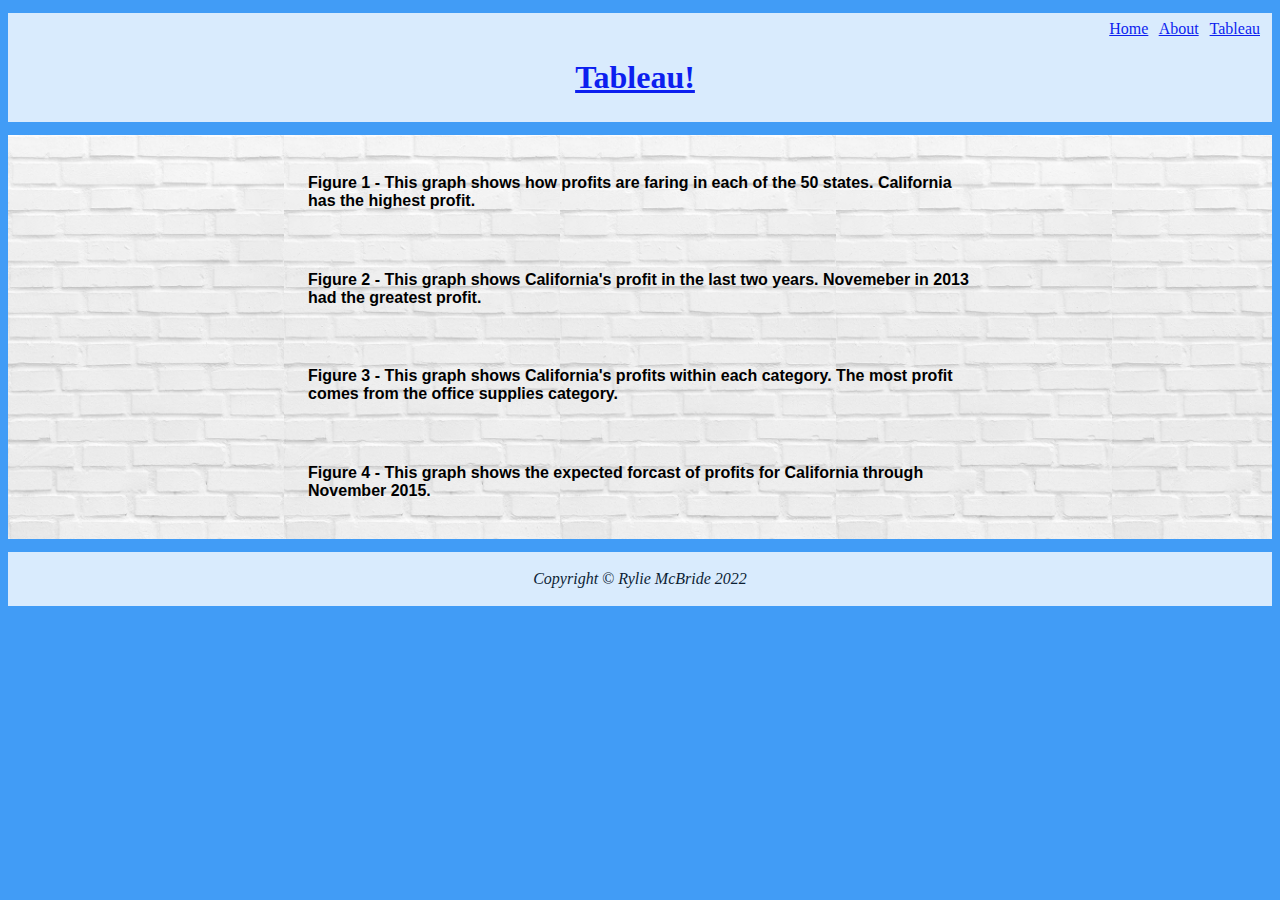
<file: html/Tableau.html>
<!DOCTYPE html>  <!--Rylie McBride 4/14/2022-->
<html>
    <head>
        <title>Rylie McBride - Tableau Page</title>
        <link href="../styles/bootstyles.css" rel="stylesheet" />
    </head>

    <body>
        <div class = "common Navigation heading Topfont">
                <a href="../index.html">Home</a> |
                <a  href="about.html">About</a> |
                <a href="tableau.html">Tableau</a> 
        
                <h1 class="headcenter heading"><a href= "https://www.tableau.com/">Tableau!</a></h1>
        </div>
        </div>
        <br>
        <div class = "Tableau">
            <div class="Tcolor">
            <br>
            <div class="TabLeft everyfont">
                <div class='tableauPlaceholder' id='viz1649956878354' style='position: relative'><noscript><a href='#'><img alt='How are profits faring in each of the 50 states? ' src='https:&#47;&#47;public.tableau.com&#47;static&#47;images&#47;Fi&#47;Final-WebProjectQ1&#47;Sheet1&#47;1_rss.png' style='border: none' /></a></noscript><object class='tableauViz'  style='display:none;'><param name='host_url' value='https%3A%2F%2Fpublic.tableau.com%2F' /> <param name='embed_code_version' value='3' /> <param name='site_root' value='' /><param name='name' value='Final-WebProjectQ1&#47;Sheet1' /><param name='tabs' value='no' /><param name='toolbar' value='yes' /><param name='static_image' value='https:&#47;&#47;public.tableau.com&#47;static&#47;images&#47;Fi&#47;Final-WebProjectQ1&#47;Sheet1&#47;1.png' /> <param name='animate_transition' value='yes' /><param name='display_static_image' value='yes' /><param name='display_spinner' value='yes' /><param name='display_overlay' value='yes' /><param name='display_count' value='yes' /><param name='language' value='en-US' /><param name='filter' value='publish=yes' /></object></div>                <script type='text/javascript'>                    var divElement = document.getElementById('viz1649956878354');                    var vizElement = divElement.getElementsByTagName('object')[0];                    vizElement.style.width='100%';vizElement.style.height=(divElement.offsetWidth*0.75)+'px';                    var scriptElement = document.createElement('script');                    scriptElement.src = 'https://public.tableau.com/javascripts/api/viz_v1.js';                    vizElement.parentNode.insertBefore(scriptElement, vizElement);                </script>
                <h4>Figure 1 - This graph shows how profits are faring in each of the 50 states. California has the highest profit.</h4>
                <br>
                <div class='tableauPlaceholder' id='viz1649780589580' style='position: relative'><noscript><a href='#'><img alt='How has one of the highest-profit states fared for the last two years by profit, shown by month? ' src='https:&#47;&#47;public.tableau.com&#47;static&#47;images&#47;Fi&#47;Final-WebProjectQ2&#47;Sheet2&#47;1_rss.png' style='border: none' /></a></noscript><object class='tableauViz'  style='display:none;'><param name='host_url' value='https%3A%2F%2Fpublic.tableau.com%2F' /> <param name='embed_code_version' value='3' /> <param name='site_root' value='' /><param name='name' value='Final-WebProjectQ2&#47;Sheet2' /><param name='tabs' value='no' /><param name='toolbar' value='yes' /><param name='static_image' value='https:&#47;&#47;public.tableau.com&#47;static&#47;images&#47;Fi&#47;Final-WebProjectQ2&#47;Sheet2&#47;1.png' /> <param name='animate_transition' value='yes' /><param name='display_static_image' value='yes' /><param name='display_spinner' value='yes' /><param name='display_overlay' value='yes' /><param name='display_count' value='yes' /><param name='language' value='en-US' /><param name='filter' value='publish=yes' /></object></div>                <script type='text/javascript'>                    var divElement = document.getElementById('viz1649780589580');                    var vizElement = divElement.getElementsByTagName('object')[0];                    vizElement.style.width='100%';vizElement.style.height=(divElement.offsetWidth*0.75)+'px';                    var scriptElement = document.createElement('script');                    scriptElement.src = 'https://public.tableau.com/javascripts/api/viz_v1.js';                    vizElement.parentNode.insertBefore(scriptElement, vizElement);                </script>
                <h4>Figure 2 - This graph shows California's profit in the last two years. Novemeber in 2013 had the greatest profit.</h4>
                <br>
                <div class='tableauPlaceholder' id='viz1649780640496' style='position: relative'><noscript><a href='#'><img alt='How are profits within that state doing for each product category? ' src='https:&#47;&#47;public.tableau.com&#47;static&#47;images&#47;Fi&#47;Final-WebProjectQ3&#47;Sheet3&#47;1_rss.png' style='border: none' /></a></noscript><object class='tableauViz'  style='display:none;'><param name='host_url' value='https%3A%2F%2Fpublic.tableau.com%2F' /> <param name='embed_code_version' value='3' /> <param name='site_root' value='' /><param name='name' value='Final-WebProjectQ3&#47;Sheet3' /><param name='tabs' value='no' /><param name='toolbar' value='yes' /><param name='static_image' value='https:&#47;&#47;public.tableau.com&#47;static&#47;images&#47;Fi&#47;Final-WebProjectQ3&#47;Sheet3&#47;1.png' /> <param name='animate_transition' value='yes' /><param name='display_static_image' value='yes' /><param name='display_spinner' value='yes' /><param name='display_overlay' value='yes' /><param name='display_count' value='yes' /><param name='language' value='en-US' /><param name='filter' value='publish=yes' /></object></div>                <script type='text/javascript'>                    var divElement = document.getElementById('viz1649780640496');                    var vizElement = divElement.getElementsByTagName('object')[0];                    vizElement.style.width='100%';vizElement.style.height=(divElement.offsetWidth*0.75)+'px';                    var scriptElement = document.createElement('script');                    scriptElement.src = 'https://public.tableau.com/javascripts/api/viz_v1.js';                    vizElement.parentNode.insertBefore(scriptElement, vizElement);                </script>
                <h4>Figure 3 - This graph shows California's profits within each category. The most profit comes from the office supplies category.</h4>
                <br>
                <div class='tableauPlaceholder' id='viz1649780682682' style='position: relative'><noscript><a href='#'><img alt='For the most profitable category, forecast sales (pick a state that has enough data for a forecast) through November 2015 ' src='https:&#47;&#47;public.tableau.com&#47;static&#47;images&#47;Fi&#47;Final-WebProjectQ4&#47;Sheet4&#47;1_rss.png' style='border: none' /></a></noscript><object class='tableauViz'  style='display:none;'><param name='host_url' value='https%3A%2F%2Fpublic.tableau.com%2F' /> <param name='embed_code_version' value='3' /> <param name='site_root' value='' /><param name='name' value='Final-WebProjectQ4&#47;Sheet4' /><param name='tabs' value='no' /><param name='toolbar' value='yes' /><param name='static_image' value='https:&#47;&#47;public.tableau.com&#47;static&#47;images&#47;Fi&#47;Final-WebProjectQ4&#47;Sheet4&#47;1.png' /> <param name='animate_transition' value='yes' /><param name='display_static_image' value='yes' /><param name='display_spinner' value='yes' /><param name='display_overlay' value='yes' /><param name='display_count' value='yes' /><param name='language' value='en-US' /><param name='filter' value='publish=yes' /></object></div>                <script type='text/javascript'>                    var divElement = document.getElementById('viz1649780682682');                    var vizElement = divElement.getElementsByTagName('object')[0];                    vizElement.style.width='100%';vizElement.style.height=(divElement.offsetWidth*0.75)+'px';                    var scriptElement = document.createElement('script');                    scriptElement.src = 'https://public.tableau.com/javascripts/api/viz_v1.js';                    vizElement.parentNode.insertBefore(scriptElement, vizElement);                </script>
                <h4>Figure 4 - This graph shows the expected forcast of profits for California through November 2015.</h4>
                <br>
            </div>
            </div>
        </div>
    </div>
    <br>
    <div class = "Footer common">
        <p class = "italic headcenter">Copyright &copy; Rylie McBride 2022 </p>
    </div>

    </body>

</html>
</file>
<file: styles/bootstyles.css>
body{
    background-color: #419cf6;
}
 
.Tpadding{
    padding-left:1050px;
    padding-top:5px;
}

.headcenter{
    text-align: center;
}

.TabLeft{
    padding-left:300px;
    padding-right:300px;
}

.Tcolor{
    background-image: url('../images/white\ brick.png');
    background-size:contain;
}

.italic{
    font-style:italic;
}

.heading{
    font-family: papyrus;
}

.everyfont{
    font-family:'Gill Sans', 'Gill Sans MT', Calibri, 'Trebuchet MS', sans-serif;
}

.Topfont{
    color: white;
}

.Navigation{
    top:5px;
    height: 100px;
    text-align: right;
    padding-right: 10px;
    padding-top: 5px;
    margin: auto;
}

.Footer{
    bottom: 5px;
    height: 50px;
    position: fixed;
    margin:auto;
}

.Tableau{
    top: 114px;
    bottom: 64px;
    left: 114px;
    right: 114px;
    margin:auto;
}

.common{
    background-color: white;
    border: solid 2px white;
    opacity: 80%;
    position: relative;
}

a:visited{
    color:black
}
</file>
